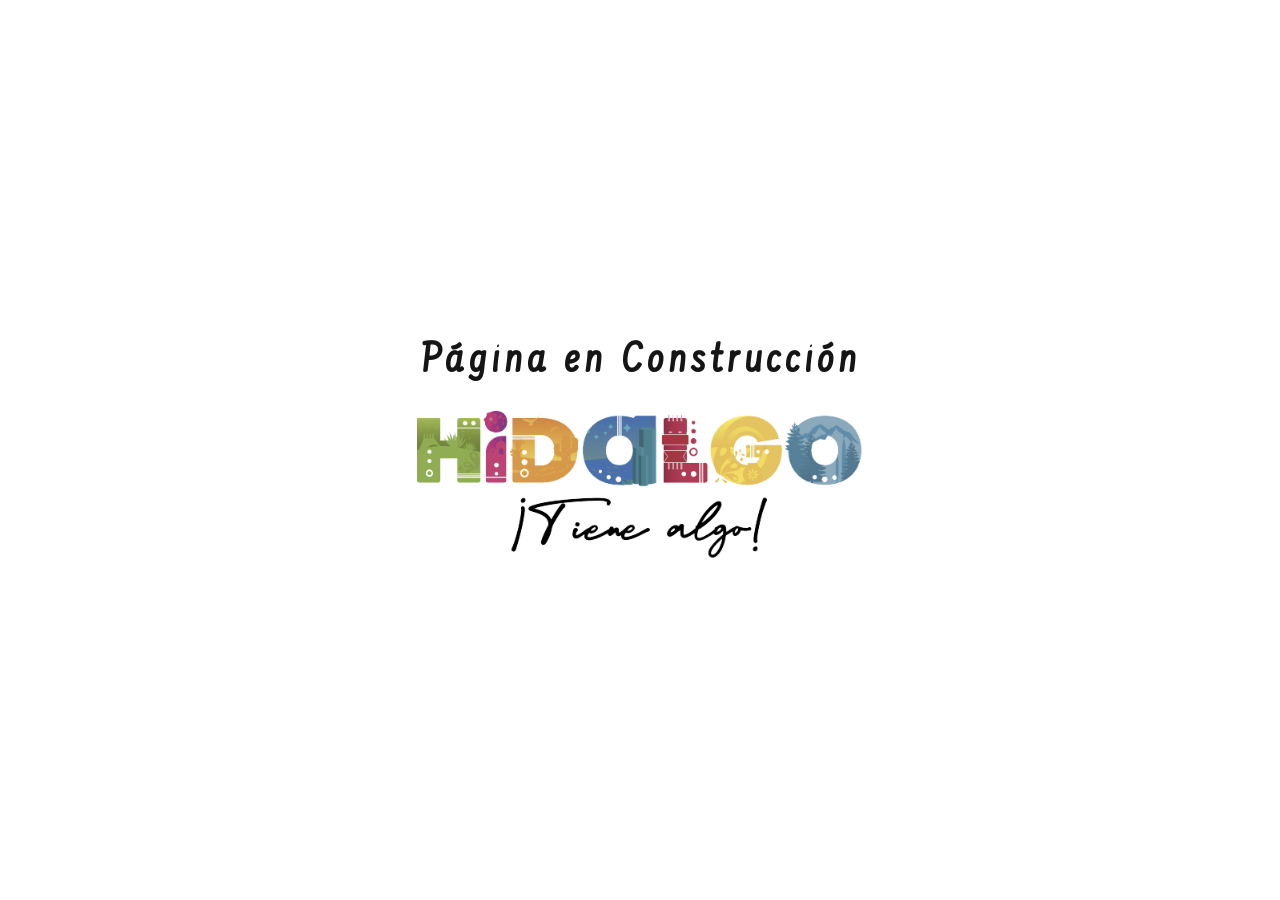
<file: PENDIENTES/PaginaEnConstruccion/index.html>
<!DOCTYPE html>
<html lang="es">

<head>
    <meta charset="UTF-8">
    <meta name="viewport" content="width=device-width, initial-scale=1.0">
    <title>Secretaría de Turismo de Hidalgo</title>
    <style>
        @import url('https://fonts.googleapis.com/css?family=Abel|Aguafina+Script|Artifika|Athiti|Condiment|Dosis|Droid+Serif|Farsan|Gurajada|Josefin+Sans|Lato|Lora|Merriweather|Noto+Serif|Open+Sans+Condensed:300|Playfair+Display|Rasa|Sahitya|Share+Tech|Text+Me+One|Titillium+Web');

        body {
            display: flex;
            flex-direction: column;
            align-items: center;
            justify-content: center;
            height: 100vh;
            margin: 0;
        }

        div {
            text-align: center;
            padding: 10px;
        }

        div p {

            font-family: 'Farsan', cursive;
            font-weight: bolder;
            font-size: 45px;
            overflow: hidden;
            color: rgb(21, 21, 21);
            border-right: 5px solid gray;
            white-space: nowrap;
            margin: 0 auto;
            letter-spacing: 5px;
            animation:
                typing 4s steps(30, end),
                blink-caret .75s step-end infinite;
        }


        @media only screen and (max-width: 768px) {
            div p {
                font-size: 25px;
            }
        }


        @keyframes typing {
            from {
                width: 0;
            }

            to {
                width: 60%;
            }
        }

        @keyframes blink-caret {

            from,
            to {
                border-color: transparent;
            }

            60% {
                border-color: gray;
            }
        }

        div img {
            width: 80%;
            height: auto;
            margin-top: 20px;
        }
    </style>
</head>

<body>
    <div>
        <p id="animar">Página en Construcción</p>
        <img src="logo_Hidalgo_tiene_Algo.png" alt="Hidalgo tiene Algo">
    </div>
</body>

<script>
    document.addEventListener('DOMContentLoaded', function () {
        const animatedText = document.getElementById('animar');

        animatedText.addEventListener('animationend', function () {
            setTimeout(function () {
                animatedText.style.borderRight = 'none';
            }, 900); 
        });
    });
</script>

</html>
</file>
